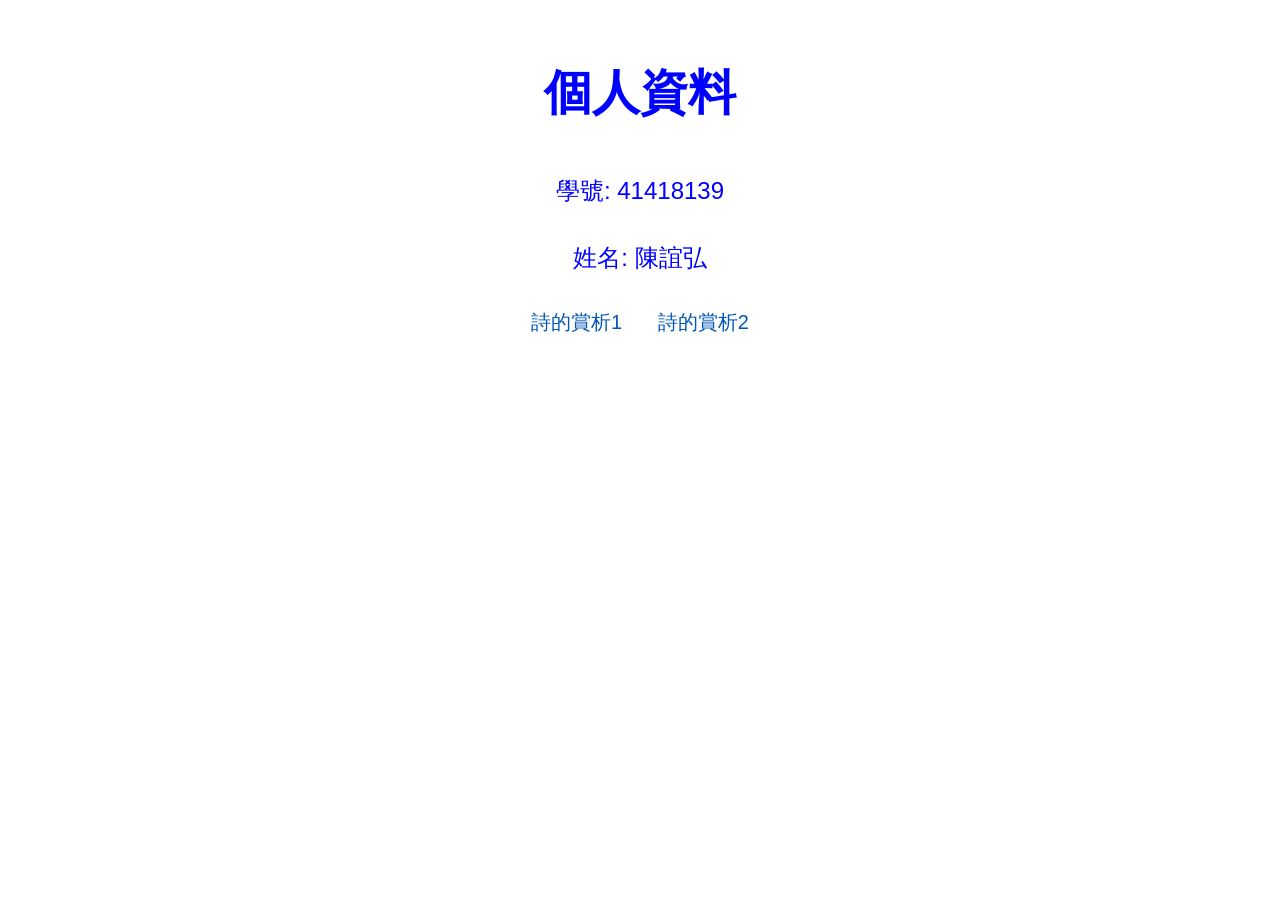
<file: index.html>
<!DOCTYPE html>
<html lang="zh-Hant">
<head>
    <meta charset="UTF-8">
    <meta name="viewport" content="width=device-width, initial-scale=1.0">
    <title>個人網頁 - 陳誼弘</title>
    <style>
        body {
            font-family: "Microsoft JhengHei", sans-serif;
            text-align: center;
            margin-top: 50px;
        }
        .profile {
            color: blue;
            text-align: center;
            font-size: 24px;
            line-height: 1.8;
        }
        .links {
            margin-top: 30px;
            font-size: 20px;
        }
        .links a {
            margin: 0 15px;
            text-decoration: none;
            color: #0056b3;
        }
        .links a:hover {
            text-decoration: underline;
        }
    </style>
</head>
<body>

    <div class="profile">
        <h1>個人資料</h1>
        <p>學號: 41418139</p>
        <p>姓名: 陳誼弘</p>
    </div>

    <div class="links">
        <a href="poem1.html">詩的賞析1</a>
        <a href="poem2.html">詩的賞析2</a>
    </div>

</body>
</html>
</file>
